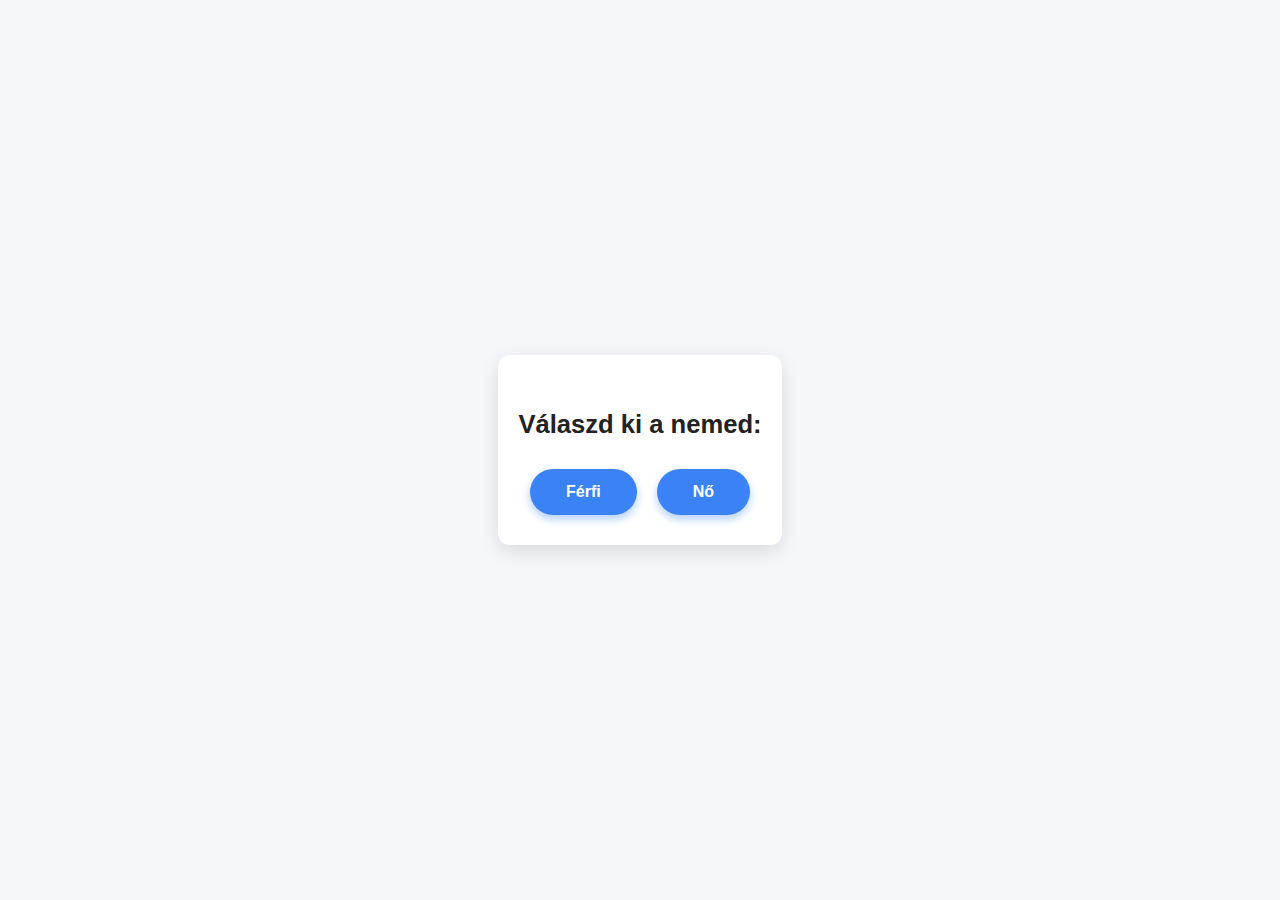
<file: client/index.html>
<!DOCTYPE html>
<html lang="hu">
<head>
	<meta charset="UTF-8" />
	<meta name="viewport" content="width=device-width, initial-scale=1.0, interactive-widget=resizes-content">
	<title>Chateljunk</title>
	<script src="main.js"></script>
	<link rel="stylesheet" href="styles.css">
	<!-- Google tag (gtag.js) -->
	<script async src="https://www.googletagmanager.com/gtag/js?id=G-79D03Y2SDC"></script>
	<script>
	window.dataLayer = window.dataLayer || [];
	function gtag(){dataLayer.push(arguments);}
	gtag('js', new Date());

	gtag('config', 'G-79D03Y2SDC');
	</script>

	<!-- Google tag (gtag.js) -->
	<script async src="https://www.googletagmanager.com/gtag/js?id=AW-972017373"></script>
	<script>
	window.dataLayer = window.dataLayer || [];
	function gtag(){dataLayer.push(arguments);}
	gtag('js', new Date());

	gtag('config', 'AW-972017373');
	</script>

	<!-- Event snippet for Page view conversion page -->
	<script>
	gtag('event', 'conversion', {'send_to': 'AW-972017373/RvoYCMLSg-saEN2dv88D'});
	</script>

</head>
<body onload="init();">
  <div class="container" id="step1">
    <h3>Válaszd ki a nemed:</h3>
    <div class="buttons">
      <button onclick="nextStep(1, 'M')">Férfi</button>
      <button onclick="nextStep(1, 'F')">Nő</button>
    </div>
  </div>

  <div class="container" id="step2" style="display:none;">
    <h3>Kivel szeretnél beszélgetni?</h3>
    <div class="buttons">
      <button onclick="nextStep(2, 'M')">Férfival</button>
      <button onclick="nextStep(2, 'F')">Nővel</button>
    </div>
  </div>

  <div class="container" id="step3" style="display:none;">
    <div class="loading-box">
      <div class="loader"></div>
      <span class="loading-text">Csatlakozás a szerverhez...</span>
    </div>
  </div>

  <div class="container" id="step4" style="display:none;">
    <div class="loading-box">
      <div class="loader"></div>
      <span class="loading-text">Sikeres csatlakozás.<br />Keresünk neked egy partnert...</span>
    </div>
  </div>

  <div class="container container-fullscreen" id="step5" style="display:none;">
    <div id="chatHeader">Jó beszélgetést kívánunk :)</div>
    <div id="chatBox"></div>
    <div id="inputContainer">
      <input type="text" id="chatInput" placeholder="Írj egy üzenetet..." autocomplete="off" />
    </div>
  </div>

</body>
</html>
</file>
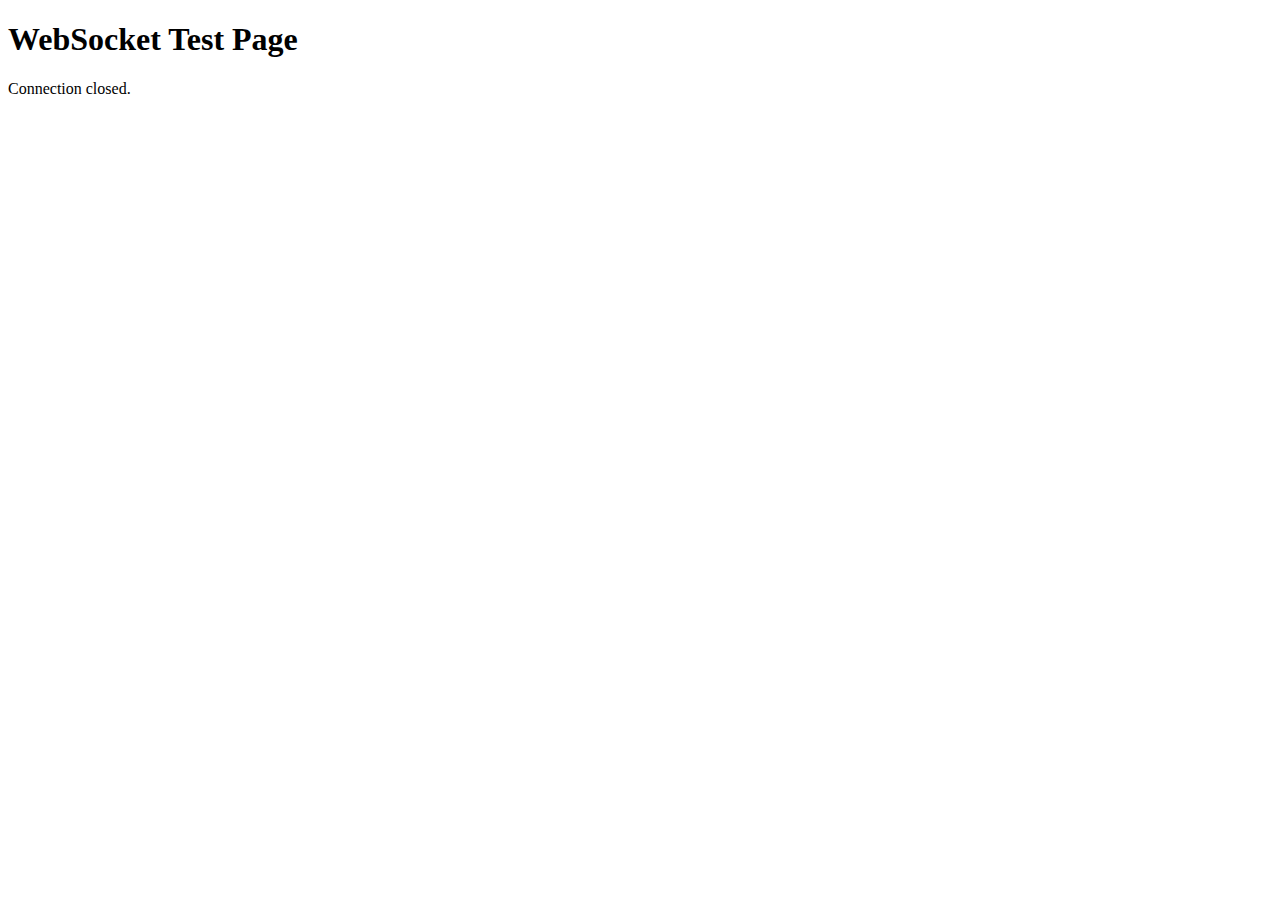
<file: client/test_connection.html>
<!DOCTYPE html>
<html>
<head>
  <meta charset="UTF-8">
  <title>WebSocket Test</title>
</head>
<body>
  <h1>WebSocket Test Page</h1>
  <p id="status">Connecting...</p>
  <script>
    const status = document.getElementById("status");

    const socket = new WebSocket("ws://localhost:8080");

    socket.onopen = function() {
      status.textContent = "Connected to WebSocket server!";

      // Create a JSON object to send
      var payload = {
		command: "connect",
		params: {gender:"M", looking_for:"F", min_age:0, max_age:17}
      };

      socket.send(JSON.stringify(payload));
    };

    socket.onmessage = function(event) {
      console.log("Message from server:", event.data);
    };

    socket.onerror = function(error) {
      status.textContent = "WebSocket error!";
      console.error("WebSocket error:", error);
    };

    socket.onclose = function() {
      status.textContent = "Connection closed.";
    };
  </script>
</body>
</html>
</file>
<file: client/styles.css>
* {
      box-sizing: border-box;
    }
    body, html {
      margin: 0; padding: 0;
      font-family: 'Segoe UI', Tahoma, Geneva, Verdana, sans-serif;
      background: #f5f7fa;
      color: #333;
      display: flex;
      justify-content: center;
      align-items: center;
	  height: -webkit-fill-available;
    }

    .container {
      background: #fff;
      border-radius: 12px;
      width: 100%;
      max-width: 600px;
      padding: 30px 20px;
      box-shadow: 0 6px 20px rgba(0,0,0,0.12);
      display: flex;
      flex-direction: column;
      overflow: hidden;
    }

    #step5.container-fullscreen {
      background: #ffffff;
      width: 100vw !important;
	  height: -webkit-fill-available;
      max-width: none;
      border-radius: 0;
      padding: 0;
      display: flex;
      flex-direction: column;
      box-shadow: none;
    }

    .step {
      display: none;
      flex-direction: column;
      justify-content: center;
      align-items: center;
      text-align: center;
    }
    .step.active {
      display: flex;
    }

    h3 {
      margin-bottom: 30px;
      font-weight: 600;
      font-size: 1.6rem;
      color: #222;
    }

    .buttons {
      display: flex;
      gap: 20px;
      flex-wrap: wrap;
      justify-content: center;
    }
    .buttons button {
      background: #3b82f6;
      border: none;
      border-radius: 30px;
      padding: 14px 36px;
      color: white;
      font-size: 1rem;
      font-weight: 600;
      cursor: pointer;
      transition: background 0.3s ease;
      box-shadow: 0 4px 8px rgba(59,130,246,0.4);
    }
    .buttons button:hover {
      background: #2563eb;
      box-shadow: 0 6px 14px rgba(37,99,235,0.6);
    }

    #step5 {
      flex: 1;
      height: 100vh;
      display: flex;
      flex-direction: column;
      background: #fefefe;
    }
    #chatHeader {
      font-size: 1.3rem;
      font-weight: 600;
      padding: 15px 20px;
      border-bottom: 1px solid #ddd;
      /*color: #1e293b;*/
	  color:#fff;
      user-select: none;
      background: #3b82f6;
      box-shadow: 0 2px 4px rgba(0,0,0,0.05);
    }
    #chatBox {
      flex: 1;
      background: #f9fafb;
	  /*
      margin: 0 20px;
      border-radius: 12px;
	  */
      padding: 20px;
      overflow-y: auto;
      display: flex;
      flex-direction: column;
      gap: 14px;
      scroll-behavior: smooth;
      box-shadow: inset 0 0 8px rgba(0,0,0,0.03);
    }

    .message {
      max-width: 70%;
      padding: 12px 20px;
      border-radius: 25px;
      font-size: 1rem;
      line-height: 1.4;
      word-wrap: break-word;
      user-select: text;
      box-shadow: 0 1px 4px rgba(0,0,0,0.1);
    }
    
	.message.self {
      background: #3b82f6;
      color: white;
      align-self: flex-end;
      border-bottom-right-radius: 5px;
    }

    .message.partner {
      background: #e0e7ff;
      color: #1e293b;
      align-self: flex-start;
      border-bottom-left-radius: 5px;
    }

	.message.system {
		background: #e04040;
		color: white;
		align-self: center;
		text-align:center;
    }
	.message.system a {
		color:#fff;
		font-weight:bold;
		text-decoration:none;
	}


    #inputContainer {
      display: flex;
      padding: 15px 20px;
      border-top: 1px solid #ddd;
      background: #f1f5f9;
    }
    #chatInput {
      flex: 1;
      padding: 14px 20px;
      border-radius: 30px;
      border: 1px solid #cbd5e1;
      font-size: 1rem;
      outline: none;
      background: white;
      color: #1e293b;
      box-shadow: inset 0 0 8px rgba(0,0,0,0.05);
      transition: border-color 0.3s ease;
    }
    #chatInput::placeholder {
      color: #94a3b8;
    }
    #chatInput:focus {
      border-color: #3b82f6;
      box-shadow: 0 0 8px rgba(59,130,246,0.5);
    }
  
    .loading-box {
      display: flex;
      align-items: center;
      gap: 20px;
      justify-content: center;
    }
    .loader {
      border: 8px solid #f3f3f3;
      border-top: 8px solid #3b82f6;
      border-radius: 50%;
      width: 50px;
      height: 50px;
      animation: spin 1s linear infinite;
    }
    .loading-text {
      font-size: 1.2rem;
      font-weight: 500;
      color: #1e293b;
    }
    @keyframes spin {
      0% { transform: rotate(0deg); }
      100% { transform: rotate(360deg); }
    }
</file>
